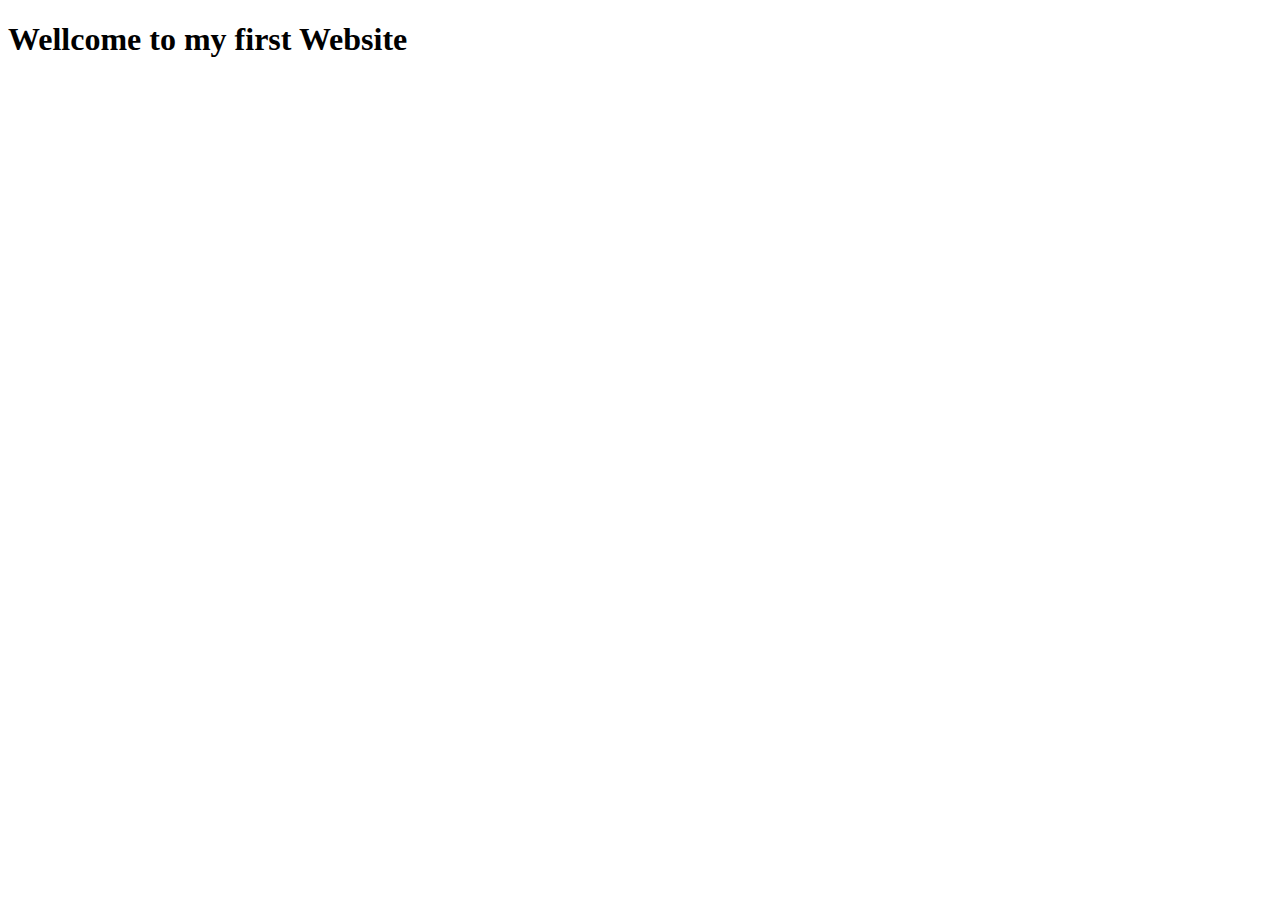
<file: index.html>
<!DOCTYPE html>
<html lang="en">
<head>
    <meta charset="UTF-8">
    <meta http-equiv="X-UA-Compatible" content="IE=edge">
    <meta name="viewport" content="width=device-width, initial-scale=1.0">
    <title>Document</title>
</head>
<body>
    <h1>Wellcome to my first Website</h1>
</body>
</html>
</file>
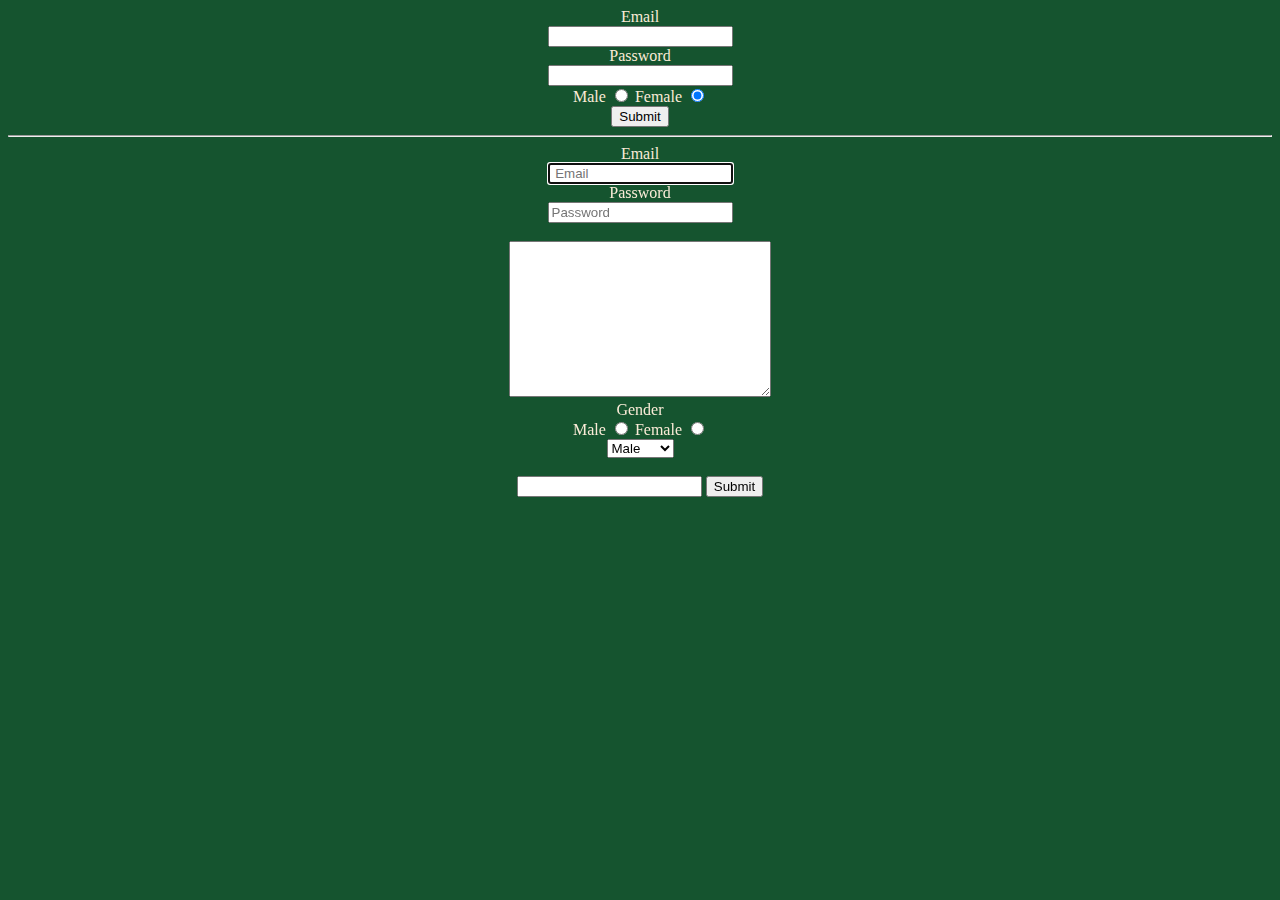
<file: Regular_Expressions/Regular_Expression-1/WebDesign/index.html>
<!DOCTYPE html>
<html lang="en">
<head>
    <meta charset="UTF-8">
    <meta http-equiv="X-UA-Compatible" content="IE=edge">
    <meta name="viewport" content="width=device-width, initial-scale=1.0">
    <title>Web Design</title>
    <link rel="stylesheet" href="style.css">
</head>
<body>
    <form action="http://google.com" method="get">
        <label for="email">Email</label><br>
        <input type="text" name="" id="email"><br>
        <label for="password">Password</label><br>
        <input type="password" name="" id="password"><br>

        <!-- ----------------Radio---------------------------->
        <label for="">Male</label>
        <input type="radio" name="gender" id="Male" value="Male" checked="checked">
        <label for="">Female</label>
        <input type="radio" name="gender" id="Femaile" value="Male" checked="checked"><br>
        <!-- <button type="button">Submit</button> -->
        <input type="submit" value="Submit">
    </form><hr>


    <form action="http://google.com" method="get">
        <label for="email">Email</label><br>
        <input type="email" id="email" name="" placeholder=" Email" required="required" maxlength="15"    autofocus><br>

        <label for="password">Password</label><br>
        <input type="password" id="password" name="" placeholder="Password" autofocus><br><br>
        <!--------------------Textarea--------------------->

        <textarea name="" id="" cols="30" rows="10"></textarea><br>

        <label for="">Gender</label><br>
        Male
        <input type="radio" name="gender" id="">
        Female
        <input type="radio" name="gender" id="">
        <br>
        <!--------------select-------------------->

        <select name="select" id="">
            <option value="Male">Male</option>
            <option value="Female">Female</option>
        </select><br><br>

        <!-----------------Datalist-------------------->
        <input type="text" list="Mylist">
        <datalist id="Mylist">
            <option value="Dhaka">Dhaka</option>
            <option value="Cumilla">Cumilla</option>
            <option value="Khulna">Khulna</option> 
            <option value="Chandina">Chandina</option>
        </datalist>
        <input type="submit" value="Submit">
    </form>

</body>
</html>
</file>
<file: Regular_Expressions/Regular_Expression-1/WebDesign/style.css>
body{
    background-color: rgb(21, 84, 47);
    text-align: center;
    color: antiquewhite;
}
table, th, td{
    border: 1px solid rgb(230, 8, 8);
    border-collapse: collapse;
    text-align: center;
}
</file>
